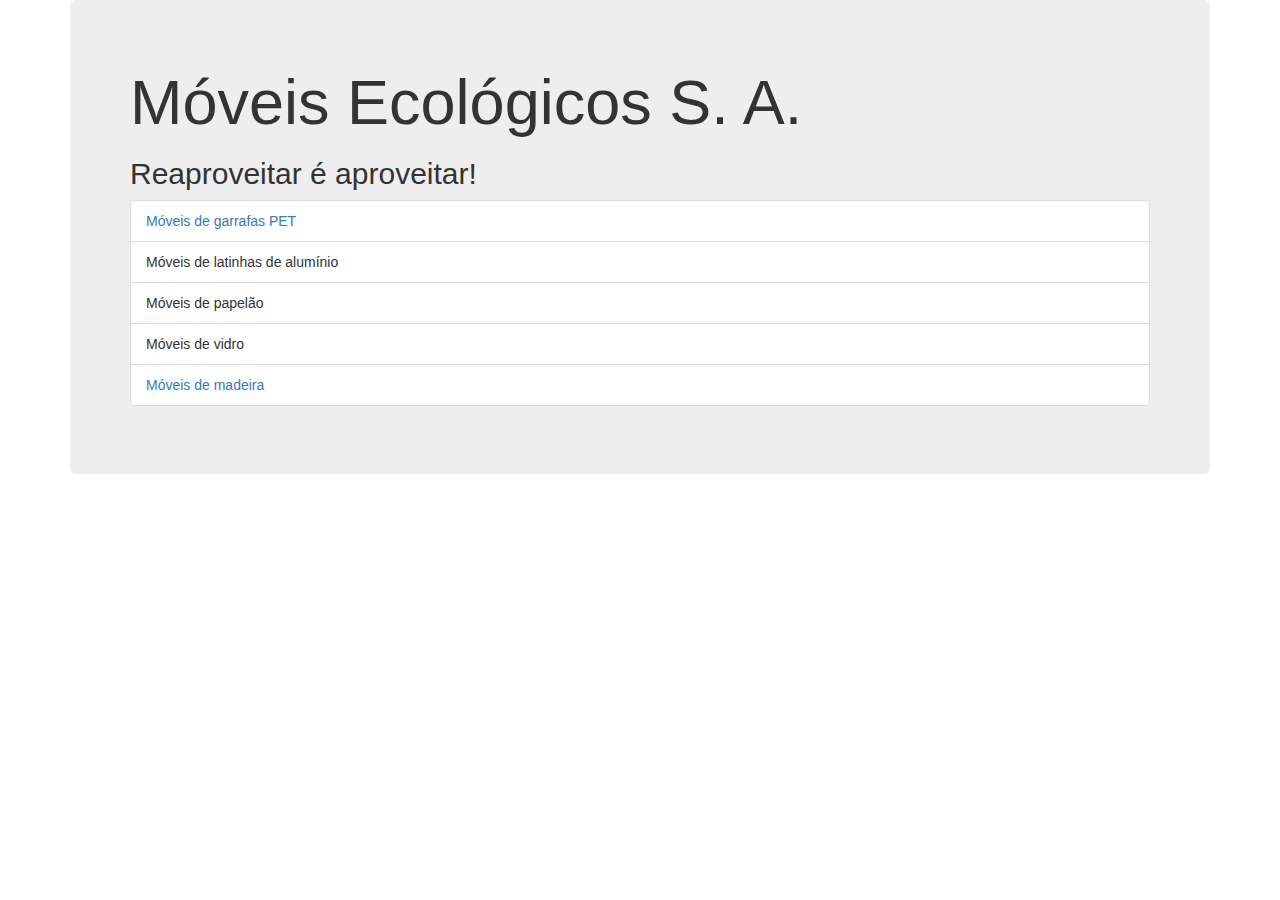
<file: index.html>
﻿<html>
<head>
	<meta charset="utf-8" />
	<meta name="description" content="Móveis ecológicos">
	<meta name="keywords" content="moveis ecologicos">
	<link rel="stylesheet" href="http://netdna.bootstrapcdn.com/bootstrap/3.1.1/css/bootstrap.min.css">
	<script type="text/javascript" src="js/principal.js"></script>
	<!-- tags meta e link ... -->
	<title>Móveis Ecológicos</title>
</head>
<body onload="trocaBanner()">
	<div class="container">
		<div class="jumbotron">
			<h1>Móveis Ecológicos S. A.</h1>
			<h2 id = "mensagem"></h2>			
			<ul class = "list-group">
				<li class="list-group-item"><a href="moveis_pet.html">Móveis de garrafas PET</a></li>
				<li class="list-group-item">Móveis de latinhas de alumínio</li>
				<li class="list-group-item">Móveis de papelão</li>
				<li class="list-group-item">Móveis de vidro</li>
				<li class="list-group-item"><a href = "moveis_madeira.html">Móveis de madeira</a></li>
			</ul>
		</div>
			
	</div>
	
</body>
</html>
</file>
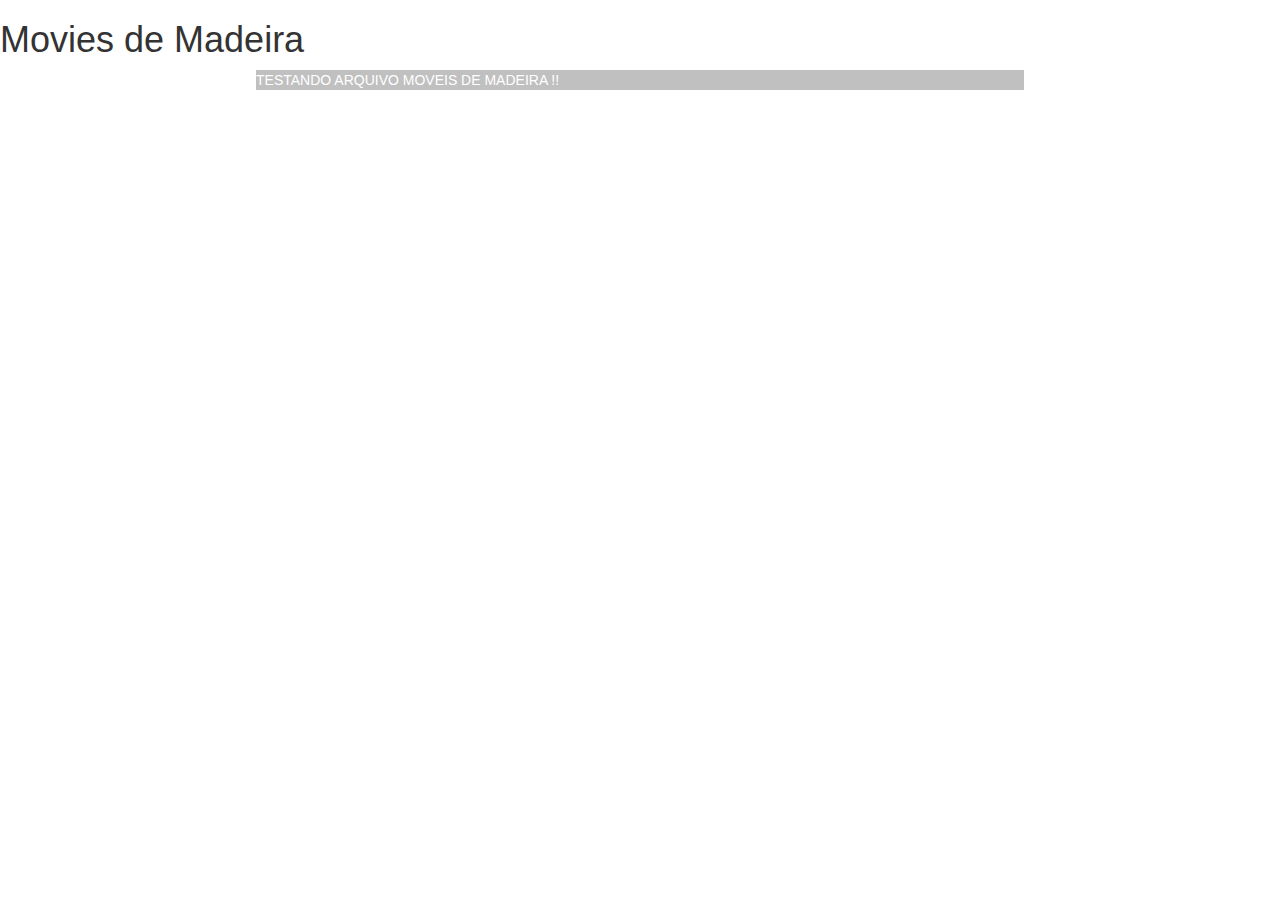
<file: moveis_madeira.html>
<html>
<head>
	<meta charset="utf-8" />
	<meta name="description" content="M�veis ecol�gicos">
	<meta name="keywords" content="moveis ecologicos">
	<link rel="stylesheet" href="http://netdna.bootstrapcdn.com/bootstrap/3.1.1/css/bootstrap.min.css">
	<script type="text/javascript" src="js/principal.js"></script>
	<!-- tags meta e link ... -->
	<title>M�veis Ecol�gicos</title>
</head>
<body>
	<h1> Movies de Madeira </h1>
	<div style = "width: 60%; margin: 0 auto; background-color: silver; color: #fff" text-align: center; padding-top:50px;>
		TESTANDO ARQUIVO MOVEIS DE MADEIRA !!		
	</div>
</body>
</html>
</file>
